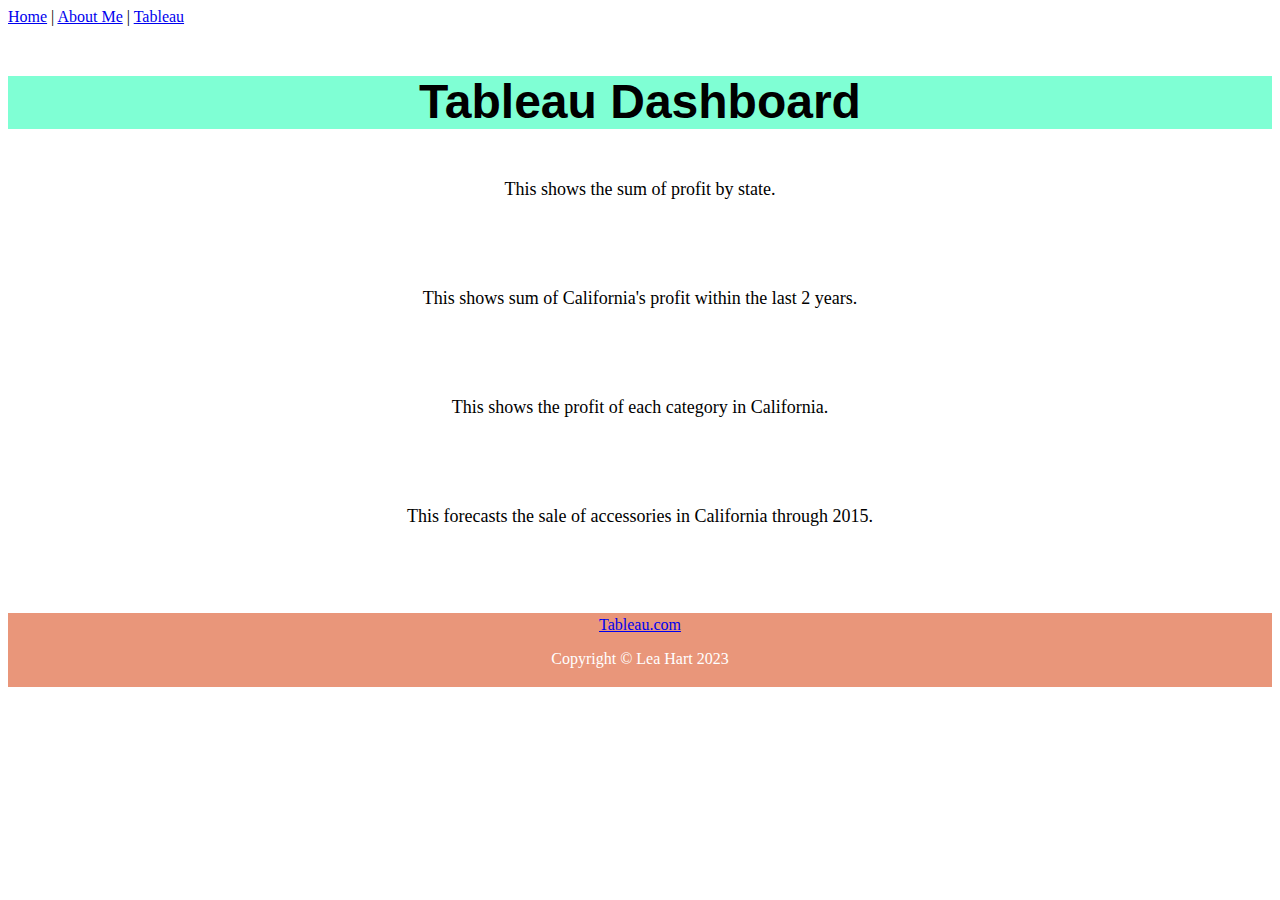
<file: html/Tableau.html>
<!--
    Lea Hart
    June 30, 2023
-->
<!DOCTYPE html>
<html lang="en">
<head>
    <meta charset="UTF-8">
    <meta name="viewport" content="width=device-width, initial-scale=1.0">
    <title>Lea Hart Tableau</title>
    <link href="../Styles/bootstyles.css" rel="stylesheet" />
</head>
<body>
<!--Navigation-->
    <a href="../index.html" id="top">Home</a> |
    <a href="about.html">About Me</a> |
    <a href="#">Tableau</a> <br> <br> 
    <div class="site-heading headerbg">
        <h1 id="top">Tableau Dashboard</h1>
    </div>
<!--Header-->
    <header background-image="url(http://www.ispsd.com/wp-content/uploads/2013/02/wpid-10-Subtle-Textures-Thumb02.jpg)">
    <div class='tableauPlaceholder' id='viz1688188112443' style="position: relative; width: 85%; height: 85%; overflow: hidden; display: block;">
        <noscript>
            <a href='#'>
                <img alt='Profit by State (Sum) ' src='https:&#47;&#47;public.tableau.com&#47;static&#47;images&#47;Pr&#47;ProfitbyStateSum&#47;ProfitbyStateSum&#47;1_rss.png' style='border: none' />
            </a>
        </noscript>
        <object class='tableauViz'  style='display:none;'>
            <param name='host_url' value='https%3A%2F%2Fpublic.tableau.com%2F' /> 
            <param name='embed_code_version' value='3' /> 
            <param name='site_root' value='' />
            <param name='name' value='ProfitbyStateSum&#47;ProfitbyStateSum' />
            <param name='tabs' value='no' />
            <param name='toolbar' value='yes' />
            <param name='static_image' value='https:&#47;&#47;public.tableau.com&#47;static&#47;images&#47;Pr&#47;ProfitbyStateSum&#47;ProfitbyStateSum&#47;1.png' /> 
            <param name='animate_transition' value='yes' />
            <param name='display_static_image' value='yes' />
            <param name='display_spinner' value='yes' />
            <param name='display_overlay' value='yes' />
            <param name='display_count' value='yes' />
            <param name='language' value='en-US' />
        </object>
    </div>                
    <script type='text/javascript'>                    
        var divElement = document.getElementById('viz1688188112443');                    
        var vizElement = divElement.getElementsByTagName('object')[0];                    
        vizElement.style.width='100%';
        vizElement.style.height=(divElement.offsetWidth*0.75)+'px';                    
        var scriptElement = document.createElement('script');                    
        scriptElement.src = 'https://public.tableau.com/javascripts/api/viz_v1.js';                    
        vizElement.parentNode.insertBefore(scriptElement, vizElement);                
    </script>
    <p class="caption">
        This shows the sum of profit by state.
    </p>
    <p>&nbsp;</p> 
    <p>&nbsp;</p>
    <div class="scale">
    <div class='tableauPlaceholder' id='viz1688189451740' style="position: relative;"
    >   <noscript>
            <a href='#'>
                <img alt='California Sum of Monthly Profit ' src='https:&#47;&#47;public.tableau.com&#47;static&#47;images&#47;Ca&#47;CaliforniaSumofMonthlyProfit&#47;CaliforniaSumofMonthlyProfit&#47;1_rss.png' style='border: none' />
            </a>
        </noscript>
        <object class='tableauViz'  style='display:none;'>
            <param name='host_url' value='https%3A%2F%2Fpublic.tableau.com%2F' /> 
            <param name='embed_code_version' value='3' /> 
            <param name='site_root' value='' />
            <param name='name' value='CaliforniaSumofMonthlyProfit&#47;CaliforniaSumofMonthlyProfit' />
            <param name='tabs' value='no' />
            <param name='toolbar' value='yes' />
            <param name='static_image' value='https:&#47;&#47;public.tableau.com&#47;static&#47;images&#47;Ca&#47;CaliforniaSumofMonthlyProfit&#47;CaliforniaSumofMonthlyProfit&#47;1.png' /> 
            <param name='animate_transition' value='yes' />
            <param name='display_static_image' value='yes' />
            <param name='display_spinner' value='yes' />
            <param name='display_overlay' value='yes' />
            <param name='display_count' value='yes' />
            <param name='language' value='en-US' />
        </object>
    </div>                
        <script type='text/javascript'>                    
            var divElement = document.getElementById('viz1688189451740');                    
            var vizElement = divElement.getElementsByTagName('object')[0];                    
            vizElement.style.width='100%';
            vizElement.style.height=(divElement.offsetWidth*0.75)+'px';                    
            var scriptElement = document.createElement('script');                    
            scriptElement.src = 'https://public.tableau.com/javascripts/api/viz_v1.js';                    
            vizElement.parentNode.insertBefore(scriptElement, vizElement);                
        </script>
            <p class="caption">
                This shows sum of California's profit within the last 2 years.
            </p>
            <p>&nbsp;</p>
            <p>&nbsp;</p>
    <div class="scale">
    <div class='tableauPlaceholder scale' id='viz1688189606240' style="position: relative;">
        <noscript>
            <a href='#'>
                <img alt='California Sum of Monthly Profit ' src='https:&#47;&#47;public.tableau.com&#47;static&#47;images&#47;Ca&#47;CaliforniaProfitsbyCategory_16881893902470&#47;CaliforniaProfitsbyCategory&#47;1_rss.png' style='border: none' />
            </a>
        </noscript>
        <object class='tableauViz'  style='display:none;'><param name='host_url' value='https%3A%2F%2Fpublic.tableau.com%2F' /> 
            <param name='embed_code_version' value='3' /> 
            <param name='site_root' value='' />
            <param name='name' value='CaliforniaProfitsbyCategory_16881893902470&#47;CaliforniaProfitsbyCategory' />
            <param name='tabs' value='no' />
            <param name='toolbar' value='yes' />
            <param name='static_image' value='https:&#47;&#47;public.tableau.com&#47;static&#47;images&#47;Ca&#47;CaliforniaProfitsbyCategory_16881893902470&#47;CaliforniaProfitsbyCategory&#47;1.png' /> 
            <param name='animate_transition' value='yes' />
            <param name='display_static_image' value='yes' />
            <param name='display_spinner' value='yes' />
            <param name='display_overlay' value='yes' />
            <param name='display_count' value='yes' />
            <param name='language' value='en-US' />
        </object>
    </div>                
        <script type='text/javascript'>                    
            var divElement = document.getElementById('viz1688189606240');                    
            var vizElement = divElement.getElementsByTagName('object')[0];                    
            vizElement.style.width='100%';
            vizElement.style.height=(divElement.offsetWidth*0.75)+'px';                    
            var scriptElement = document.createElement('script');                    
            scriptElement.src = 'https://public.tableau.com/javascripts/api/viz_v1.js';                    
            vizElement.parentNode.insertBefore(scriptElement, vizElement);                
        </script>
         <p class="caption">
            This shows the profit of each category in California.
        </p>
        <p>&nbsp;</p>
        <p>&nbsp;</p>
    <div class='tableauPlaceholder' id='viz1688189733719' style="position: relative;" width="85%" height="85%">
        
        <noscript>
            <a href='#'>
                <img alt='California Accessories Forecast ' src='https:&#47;&#47;public.tableau.com&#47;static&#47;images&#47;Ca&#47;CaliforniaAccessoriesForecast_16881880299830&#47;CaliforniaAccessoriesForecast&#47;1_rss.png' style='border: none' />
            </a>
        </noscript>
        <object class='tableauViz'  style='display:none;'>
            <param name='host_url' value='https%3A%2F%2Fpublic.tableau.com%2F' /> 
            <param name='embed_code_version' value='3' /> 
            <param name='site_root' value='' />
            <param name='name' value='CaliforniaAccessoriesForecast_16881880299830&#47;CaliforniaAccessoriesForecast' />
            <param name='tabs' value='no' />
            <param name='toolbar' value='yes' />
            <param name='static_image' value='https:&#47;&#47;public.tableau.com&#47;static&#47;images&#47;Ca&#47;CaliforniaAccessoriesForecast_16881880299830&#47;CaliforniaAccessoriesForecast&#47;1.png' /> 
            <param name='animate_transition' value='yes' />
            <param name='display_static_image' value='yes' />
            <param name='display_spinner' value='yes' />
            <param name='display_overlay' value='yes' />
            <param name='display_count' value='yes' />
            <param name='language' value='en-US' />
        </object>
    </div>                
        <script type='text/javascript'>                    
            var divElement = document.getElementById('viz1688189733719');                    
            var vizElement = divElement.getElementsByTagName('object')[0];                    
            vizElement.style.width='100%';
            vizElement.style.height=(divElement.offsetWidth*0.75)+'px';                    
            var scriptElement = document.createElement('script');                    
            scriptElement.src = 'https://public.tableau.com/javascripts/api/viz_v1.js';                    
            vizElement.parentNode.insertBefore(scriptElement, vizElement);                
        </script>
         <p class="caption">
            This forecasts the sale of accessories in California through 2015.
        </p>
        <p>&nbsp;</p>
        <p>&nbsp;</p>
    </body>

<footer class="footer">
    <a href="https://www.tableau.com" target="_blank" title="Tableau">Tableau.com</a>
    <p>Copyright &copy; Lea Hart 2023<br>
</footer>
</html>
</file>
<file: Styles/bootstyles.css>
.site-heading {
    font-size: 1.5rem;
    text-align: center;
    color: #000;
    text-shadow: none;
    font-weight: bolder;
    line-height: 1.1;
    display: block;
    margin-top: 0.625rem;
    font-family: "Open Sans", -apple-system, BlinkMacSystemFont, "Segoe UI", Roboto, "Helvetica Neue", Arial, sans-serif, "Apple Color Emoji", "Segoe UI Emoji", "Segoe UI Symbol", "Noto Color Emoji";
}
.headerbg {
    background-color: aquamarine;
}
.masthead {
    position: relative;
    margin-bottom: 3rem;
    padding-top: calc(8rem + 57px);
    padding-bottom: 8rem;
    background: no-repeat center center;
    background-color: #6c757d;
    background-size: cover;
    background-attachment: scroll;
  }
  .footer {
    text-align: center;
    padding: 3px;
    background-color: DarkSalmon;
    color: white;
    display: block;
  }
 .mainbodyR {
  width: 50%;
  top: 200px;
  right: 20px;
  bottom: 100px;
  padding-right: 5px;
}
.common {
  position: absolute;
}
.mainbodyL {
  width: 50%;
  top: 200px;
  left: 20px;
  bottom: 100px;
  padding-left: 5px;
}
.caption {
  text-align: center;
  font-size: large;
}
</file>
